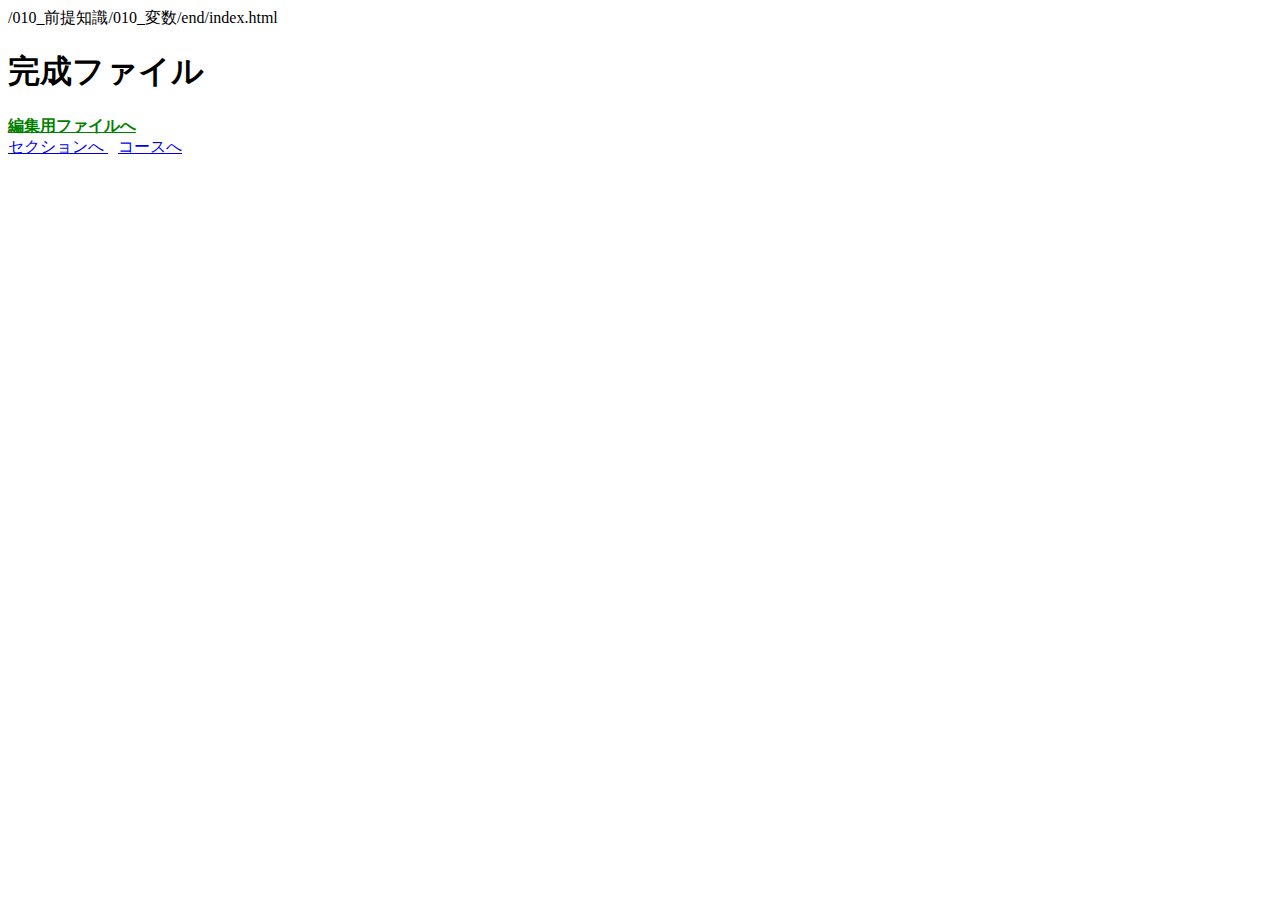
<file: 010_前提知識/010_変数/end/index.html>
<!DOCTYPE html>
<html lang="en">
<head>
    <meta charset="UTF-8">
    <meta name="viewport" content="width=device-width, initial-scale=1.0">
    <title>Document</title>
</head>
<body>
    <script>
        const span = document.createElement('span');
        span.textContent = decodeURI(window.location.pathname);
        document.body.appendChild(span);
    </script>
    <h1>完成ファイル</h1>

    <a href="../start" style="font-weight: 600; color: green;">
        編集用ファイルへ
    </a>
    <div>
        <a href="../../" style="margin-right: 10px;">
            セクションへ
        </a>
    
        <a href="../../../">
            コースへ
        </a>
    </div>
    <script src="main.js"></script>
</body>
</html>
</file>
